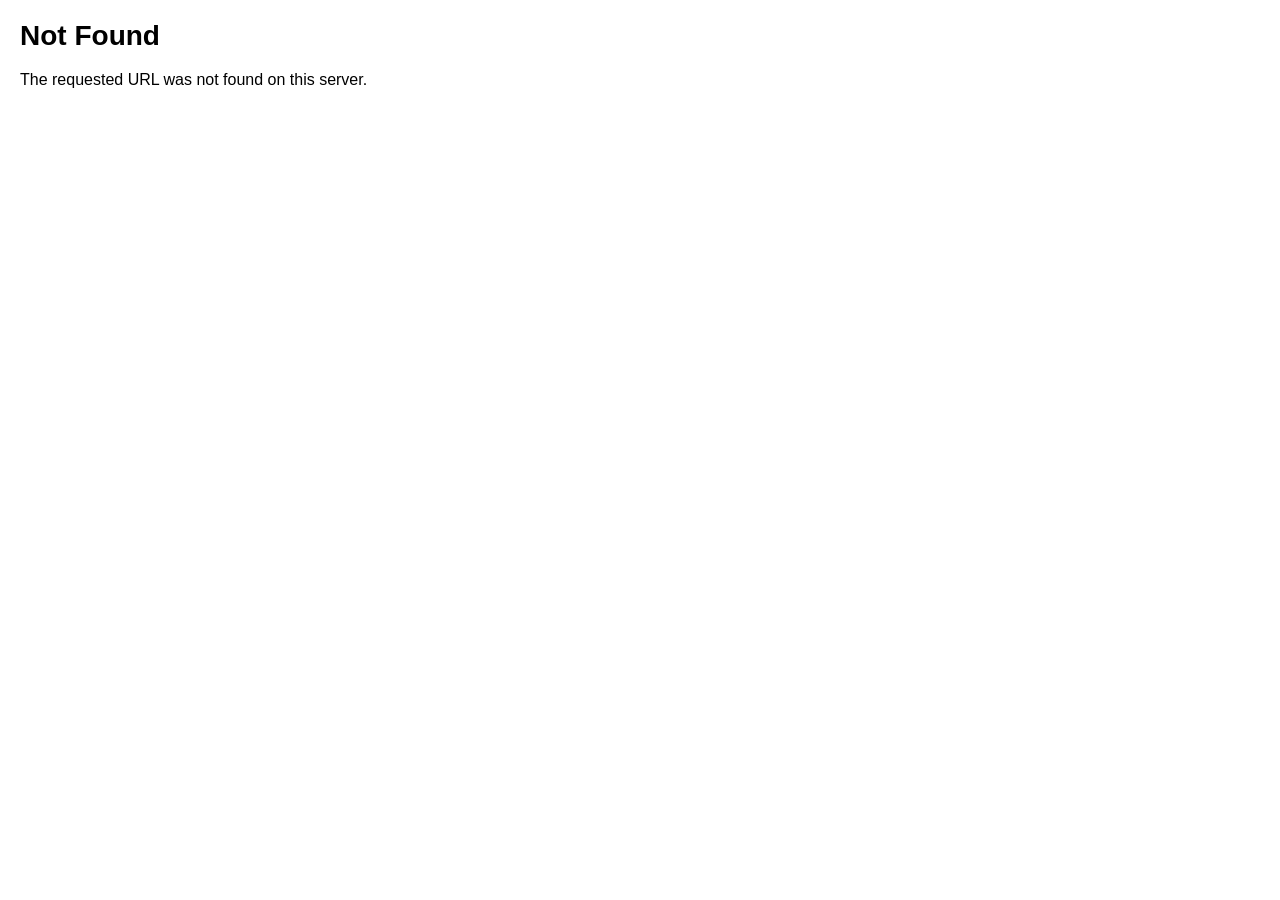
<file: sandhana-sweets/plugins/owl-carousel/assets/owl.video.play.html>
<!DOCTYPE HTML PUBLIC "-//IETF//DTD HTML 2.0//EN">
<html><head>
<title>404 Not Found</title>
<style>
    body {margin: 20px; font-family: helvetica, sans-serif; max-width: 800px;}
    .error {color: #e00;}
    pre {font-size: 16px;}
    h1 {font-size: 28px;}
</style>
</head><body>
<h1>Not Found</h1>
<p>The requested URL was not found on this server.</p>
</body></html>
</file>
